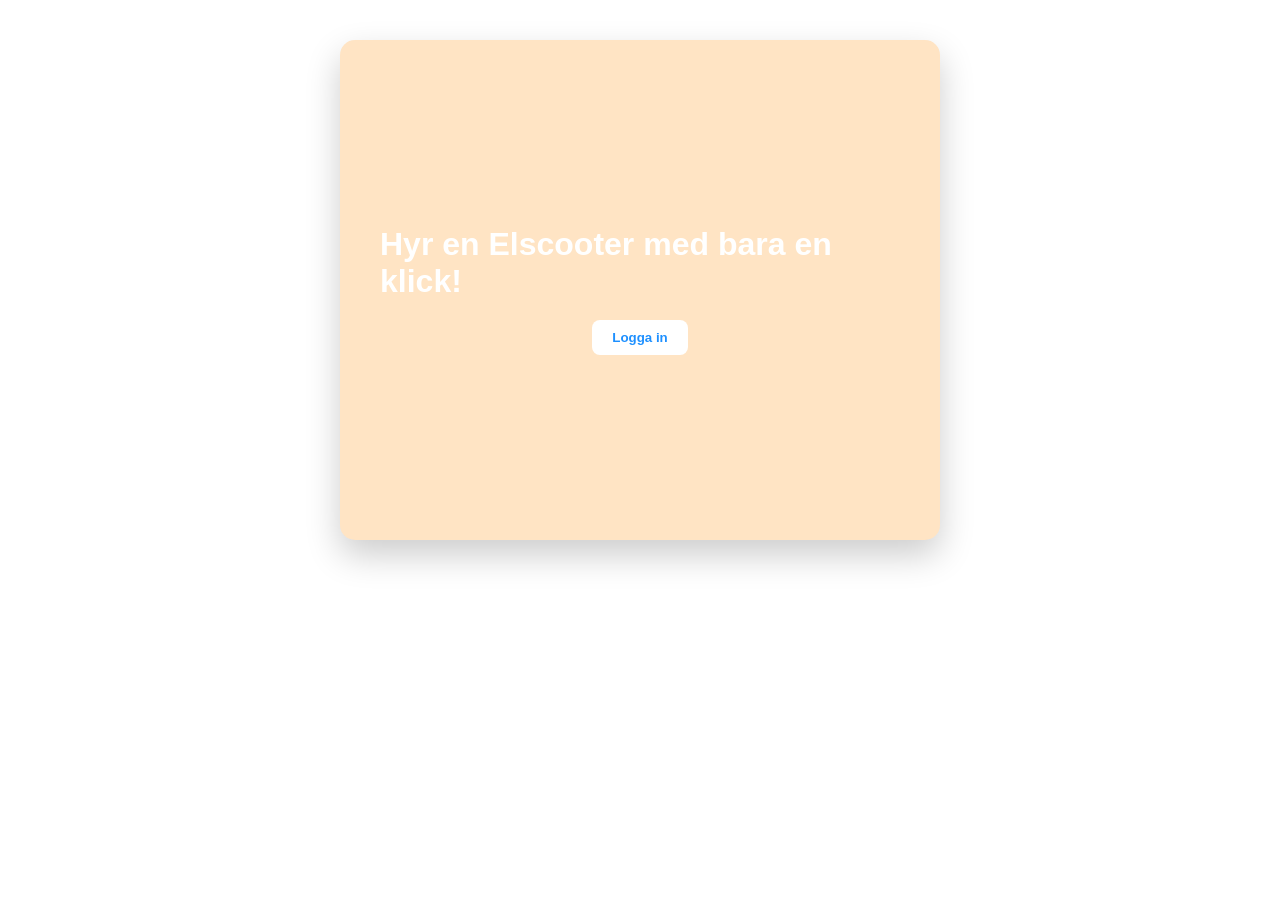
<file: JavaScript/Uppgift 2 Elscooter/Index.html>
<!DOCTYPE html>
<html lang="en">

<head>
    <meta charset="UTF-8">
    <meta name="viewport" content="width=device-width, initial-scale=1.0">
    <link rel="stylesheet" href="VHDeS.css">
    <title>VHDeS.se</title>
</head>

<body>
    <div class="Box">
        <h1>Hyr en Elscooter med bara en klick!</h1>
        <button id="btnLogin">Logga in</button>
        <form id="myForm" style="display: none;">
            <label for="username">Användarnamn:</label>
            <input type="text" id="username" name="username">
            <br>
            <label for="password">lösenord:</label>
            <input type="password" id="password" name="password">
            <br>
            <input type="submit" value="Submit">
        </form>
    </div>
    <script>
        let username = null;
        const form = document.getElementById('myForm');
        const btnLogin = document.getElementById('btnLogin');
        btnLogin.addEventListener('click', function (event) {
            btnLogin.style.display = "none";
            form.style.display = "block";
        });
        form.addEventListener('submit', function (event) {
            event.preventDefault(); //behövs för att formen ska fungera!

            //Dessa två tar ut värdet, aka texten från de två inputsen
            const text = document.getElementById('username').value;
            const password = document.getElementById('password').value;

            //Debuggande för att se att texten tas in correct
            console.log(text + password);

            //Extremt enkel kontroll av användarn och lösenord!
            //Bör göras på backend istället för frontend men men ...
            if (text == "Khaok01" && password == "0") {
                username = text;
                //skickar användaren med deras användarnamn till en ny sida
                //Även detta är inte ett säkert sätt att skicka information, men men ...
                window.location.href = `Hemsida.html?username=${encodeURIComponent(username)}`;
            }
            else {
                alert("Fel användarnamn eller lösenord!");
            }
        });
    </script>
</body>

</html>
</file>
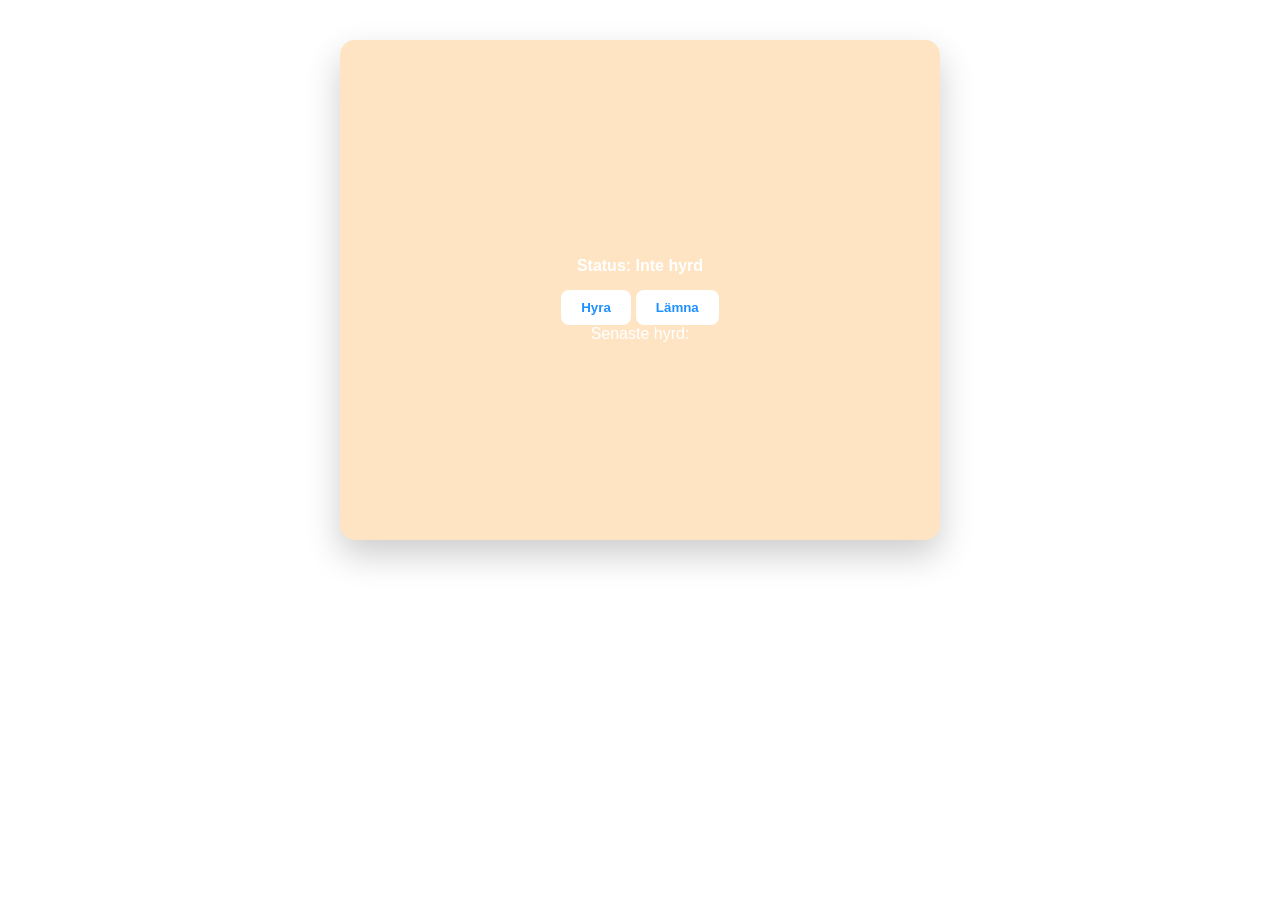
<file: JavaScript/Uppgift 2 Elscooter/Hemsida.html>
<!DOCTYPE html>
<html lang="en">

<head>
    <meta charset="UTF-8">
    <meta name="viewport" content="width=device-width, initial-scale=1.0">
    <link rel="stylesheet" href="VHDeS.css">
    <title>VHDeS.se</title>
</head>

<body>
    <div class="Box" id="Box">
        <h2 id="welcome"></h2>
        <p id="status">Status: Inte hyrd</p>
        <div style="display: flex; gap: 5px;">
            <button id="HyrScooter">Hyra</button>
            <button id="Lämna">Lämna</button>
        </div>
        <p id="Elscooter">Välj hur länge du vill hyra elscooter för:</p>
        <div style="display: flex; gap: 5px;">
            <button id="Hyr30min">30 Minuter</button>
            <button id="Hyr1tim">1 Timme</button>
            <button id="HyrCustom">Custom</button>
        </div>
        <p id="PrisTid"></p>
        <div id="Customtid" style="gap: 5px;">
            <label for="Tim">Timmar:</label>
            <input type="number" min="0" max="2" name="Tim" id="Tim">
            <label for="Min">Minuter:</label>
            <input type="number" min="5" max="60" step="5" name="Min" id="Min">
        </div>

        <button id="Finalhyr"> Hyr Scooter</button>
        <p>Senaste hyrd:</p>
        <p id="senhyr"></p>
    </div>

    <script>
        //Tar ut URL:en så vi kan hämta 
        const params = new URLSearchParams(window.location.search);
        const text = document.getElementById("welcome");
        let username = params.get('username');
        let pristid;
        let hyrd = false;
        const HyrScooter = document.getElementById('HyrScooter');
        const Lämna = document.getElementById('Lämna');
        const Elscooter = document.getElementById('Elscooter');
        const Hyr30min = document.getElementById('Hyr30min');
        const Hyr1tim = document.getElementById('Hyr1tim');
        const HyrCustom = document.getElementById('HyrCustom');
        const PrisTid = document.getElementById('PrisTid');
        const Finalhyr = document.getElementById('Finalhyr');
        const Customtid = document.getElementById('Customtid');
        const senhyr = document.getElementById('senhyr');
        const status = document.getElementById('status');
        const tid = new Date().toLocaleTimeString();
        const date = new Date().toLocaleDateString();
        const box =document.getElementById('Box');

        if (username) {
            text.textContent = `Välkommen ${username}!`;
        }

        HyrScooter.addEventListener('click', function (event) {
            if (hyrd) {
                alert('Du har redan hyrt en Scooter!')
            } else {
                Elscooter.style.display = "block";
                Hyr30min.style.display = "block";
                Hyr1tim.style.display = "block";
                HyrCustom.style.display = "block";
            }
        });

        Lämna.addEventListener('click', function (event) {
            if (hyrd) {
                hyrd = false;
                alert('Du har nu lämnat tillbaks Scootern');
                status.textContent = "Status: Inte hyrd";
                box.style.backgroundColor="bisque";
            } else {
                alert('Du har inte hyrt en Scooter än');
            }
        });

        Hyr30min.addEventListener('click', function (event) {
            Hyr1tim.style.display = "none";
            HyrCustom.style.display = "none";
            PrisTid.style.display = "block";
            PrisTid.textContent = "Att hyra en scooter i 30 min kostar 50kr";
            Finalhyr.style.display = "block";
            pristid = 30;
        });
        Hyr1tim.addEventListener('click', function (event) {
            Hyr30min.style.display = "none";
            HyrCustom.style.display = "none";
            PrisTid.style.display = "block";
            PrisTid.textContent = "Att hyra en scooter i 1 timme kostar 100kr";
            Finalhyr.style.display = "block";
            pristid = 1;
        });
        HyrCustom.addEventListener('click', function (event) {
            Hyr30min.style.display = "none";
            Hyr1tim.style.display = "none";
            PrisTid.style.display = "block";
            PrisTid.textContent = "Hur länge vill du hyra en elscooter till?";
            Customtid.style.display = "flex";
            Finalhyr.style.display = "block";
            pristid = 2;
        });

        Finalhyr.addEventListener('click', function (event) {
            if (pristid == 30) {
                Hyr30min.style.display = "none";
                PrisTid.style.display = "none";
                alert('Du har hyrt en Scooter för 30 min');
            } else if (pristid == 1) {
                Hyr1tim.style.display = "none";
                PrisTid.style.display = "none";
                alert('Du har hyrt en Scooter för 1 timme');
            }
            hyrd = true;
            if (pristid == 2) {
                Customtid.style.display = "none";
                PrisTid.style.display = "none";
                HyrCustom.style.display = "none";
                let Tim = document.getElementById('Tim').value;
                let Min = document.getElementById('Min').value;
                if (Tim < 1 && Min < 5) {
                    alert(`Det går inte att hyra för 0 timmar och 0 minuter`);
                    hyrd = false;
                }
                else if (Tim < 1 && Min >= 5) {
                    alert(`Du har hyrt en Scooter för ${Min} minuter`);
                    hyrd = true;
                }
                else if (Tim >= 1 && Min < 5) {
                    alert(`Du har hyrt en Scooter för ${Tim} timmar`);
                    hyrd = true;
                }
                else if (Tim >= 1 && Min == 60) {
                    Tim++;
                    alert(`Du har hyrt en Scooter för ${Tim} timmar`);
                    hyrd = true;
                }
                else {
                    alert(`Du har hyrt en Scooter för ${Tim} timmar och ${Min} minuter`);
                    hyrd = true;
                }
            }
            Elscooter.style.display = "none";
            Finalhyr.style.display = "none";
            status.textContent = "Status: Hyrd";
            senhyr.textContent = `Tiden: ${tid}, Datum: ${date}`;
            box.style.backgroundColor="burlywood";
        });
    </script>
</body>

</html>
</file>
<file: JavaScript/Uppgift 2 Elscooter/VHDeS.css>
* {
    margin: 0;
    padding: 0;
    box-sizing: border-box;
    font-family: Arial, Helvetica, sans-serif;
}

body {
    background-color: white;
    min-height: 100vh;
    display: flex;
    flex-direction: column;
    align-items: center;
    padding: 40px 20px;
    color: white;
}
/*Från chat (box)*/
.Box {
    width: 600px;
    min-height: 500px;
    background-color: bisque;
    color:white;

    padding: 40px;
    border-radius: 15px;
    box-shadow: 0 15px 35px rgba(0,0,0,0.2);

    display: flex;
    flex-direction: column;
    justify-content: center;
    align-items: center;
}
h1, h2 {
    margin-bottom: 20px;
}

#status {
    font-weight: bold;
    margin-bottom: 15px;
}

button, input[type="submit"] {
    padding: 10px 20px;
    border: none;
    border-radius: 8px;
    background-color: white;
    color: #1e90ff;
    font-weight: bold;
    cursor: pointer;
    transition: 0.3s ease;
}

form {
    background: white;
    color: black;
    padding: 20px;
    border-radius: 10px;
    margin-top: 15px;
    width: 250px;
}

form label {
    font-size: 14px;
}

form input {
    width: 100%;
    padding: 6px;
    margin: 5px 0 10px 0;
    border-radius: 5px;
    border: 1px solid #ccc;
}

#Elscooter, #Hyr30min, #Hyr1tim, #HyrCustom, #Customtid, #PrisTid, #Finalhyr {
    display: none;
}
</file>
